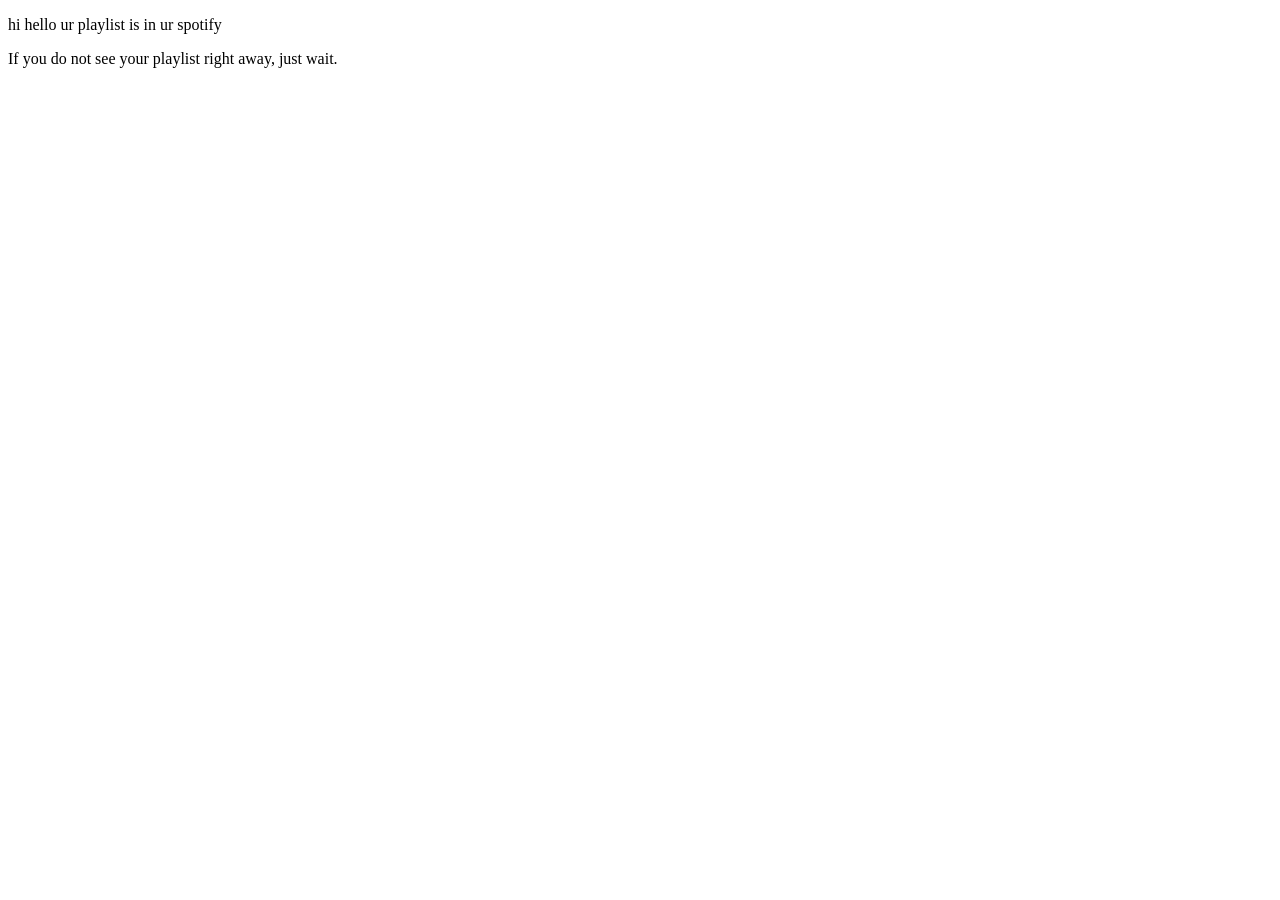
<file: templates/success.html>
<!DOCTYPE html>

<title>Playlist Created!</title>

<div class = "container">
    <body>
        <p>hi hello ur playlist is in ur spotify</p>
        <p>If you do not see your playlist right away, just wait.</p>
    </body>
</div>
</file>
